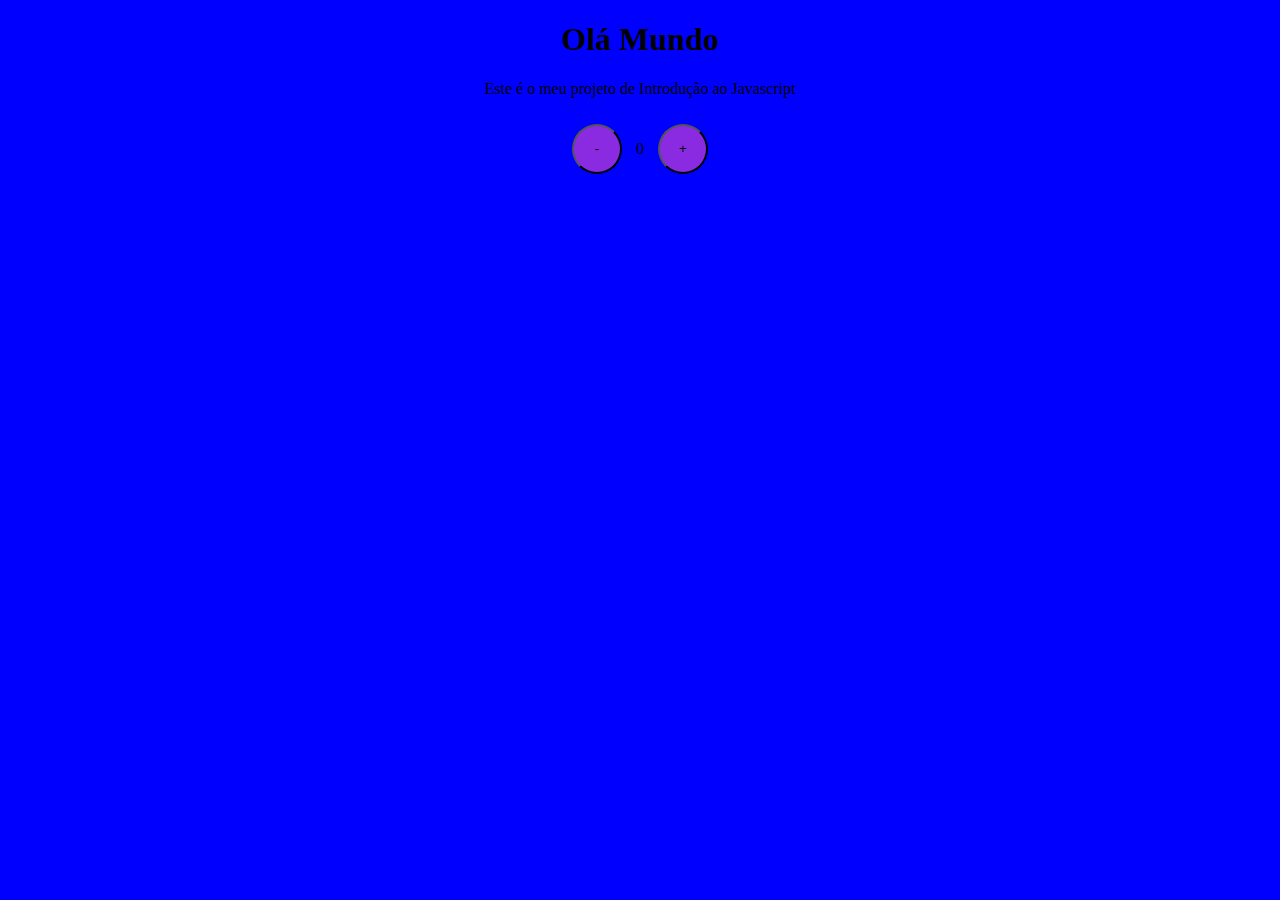
<file: Contador/index.html>
<!DOCTYPE html>
<html lang="en">
<head>
    <meta charset="UTF-8">
    <meta http-equiv="X-UA-Compatible" content="IE=edge">
    <meta name="viewport" content="width=device-width, initial-scale=1.0">
    <title>Document</title>

    <link rel="stylesheet" href="style.css">
    
</head>
<body>
    <h1>Olá Mundo</h1>
    <p>Este é o meu projeto de Introdução ao Javascript</p>

    <div id="counter">
        <button name="subtrair" onclick="decrement()">-</button>
        <span id="currentNumber">0</span>
        <button name="adcionar" onclick="increment()">+</button>
    </div>

    <script src="script.js"></script>
</body>
</html>
</file>
<file: Contador/style.css>
body{
    background: blue;
    text-align: center;
}
button{
    width: 50px;
    height: 50px;
    margin: 10px;
    background: blueviolet;
    border-radius: 50% ;
}
</file>
